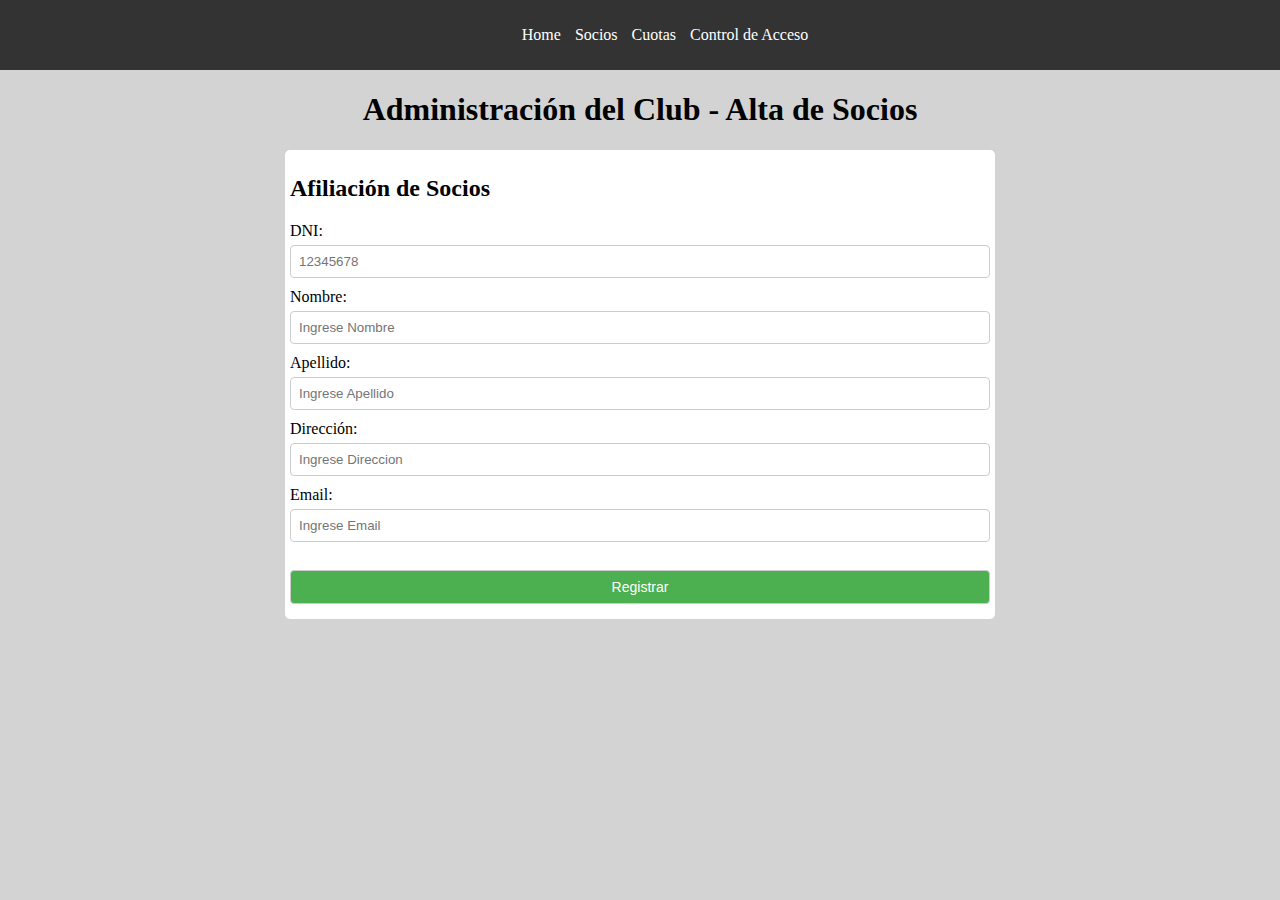
<file: index.html>
<!DOCTYPE html>
<html>
<head>
  <title>Argentina Programa Nivel 2 - TP 1</title>
  <link rel="stylesheet" type="text/css" href="./css/styles.css">
</head>
<body>
  <header>
    <nav>
      <ul>
        <li><a href="../index.html">Home</a></li>
        <li><a href="./html/socios.html" >Socios</a></li>
        <li><a href="./html/cuotas.html" >Cuotas</a></li>
        <li><a href="./html/control.html" >Control de Acceso</a></li>
      </ul>
    </nav>

    </header> 
    
    
    <div id="indexBody">
    <h1>Administración del Club - Alta de Socios</h1>
    <form id="socioForm">
      <div id="formulario">
          <h2>Afiliación de Socios</h2>
          <label for="nombre">DNI:</label>
          <input type="text" id="dni" required placeholder="12345678" pattern="[0-9]+" title="Ingrese solo caracteres numéricos">
          <br>
          <label for="nombre">Nombre:</label>
          <input type="text" id="nombre" required placeholder="Ingrese Nombre">
          <br>
          <label for="apellido">Apellido:</label>
          <input type="text" id="apellido" required placeholder="Ingrese Apellido">
          <br>
          <label for="direccion">Dirección:</label>
          <input type="text" id="direccion" required placeholder="Ingrese Direccion">
          <br>
          <label for="email">Email:</label>
          <input type="text" id="email" required placeholder="Ingrese Email">
          <br>
          <br>
          <button type="submit" id="btnReg">Registrar</button>
      </div>
    </form>
    </div>
</body>
<script src="./js/script.js"></script>
</html>
</file>
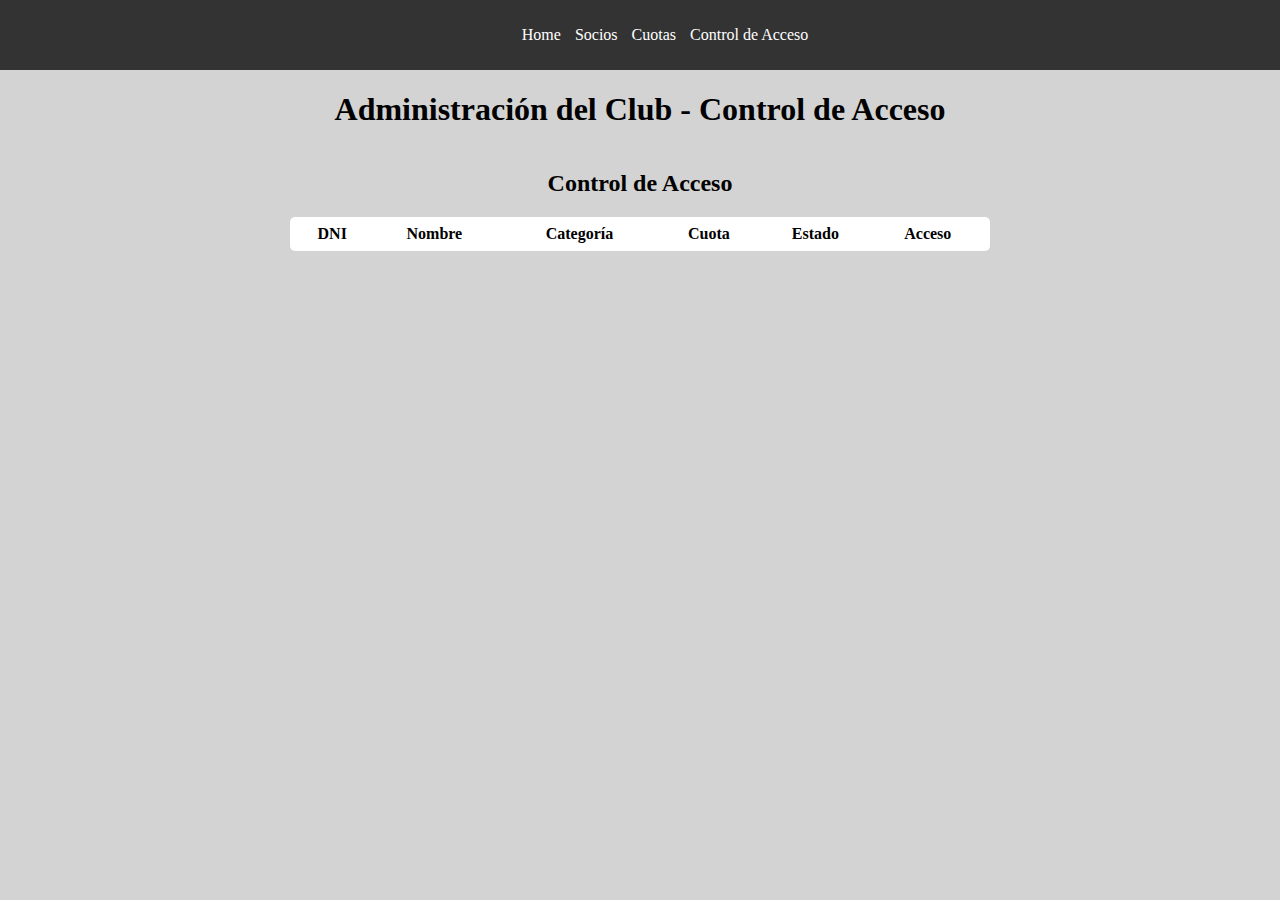
<file: html/control.html>
<!DOCTYPE html>
<html>
<head>
  <title>Administración del Club - Control de Acceso</title>
  <link rel="stylesheet" type="text/css" href="../css/styles.css">
</head>
<header>
  <nav>
    <ul>
      <li><a href="../index.html">Home</a></li>
      <li><a href="socios.html" >Socios</a></li>
      <li><a href="cuotas.html" >Cuotas</a></li>
      <li><a href="control.html" >Control de Acceso</a></li>
    </ul>
  </nav>
</header>
<body>
    <div id="bodyControl">
        <h1>Administración del Club - Control de Acceso</h1>

        <h2>Control de Acceso</h2>
        <table id="accesoTable">
          <thead>
            <tr>
              <th>DNI</th>
              <th>Nombre</th>
              <th>Categoría</th>
              <th>Cuota</th>
              <th>Estado</th>
              <th>Acceso</th>
            </tr>
          </thead>
          <tbody id="accesoBody">
          </tbody>
        </table>
    </div>

  <script src="../js/control.js"></script>
</body>
</html>
</file>
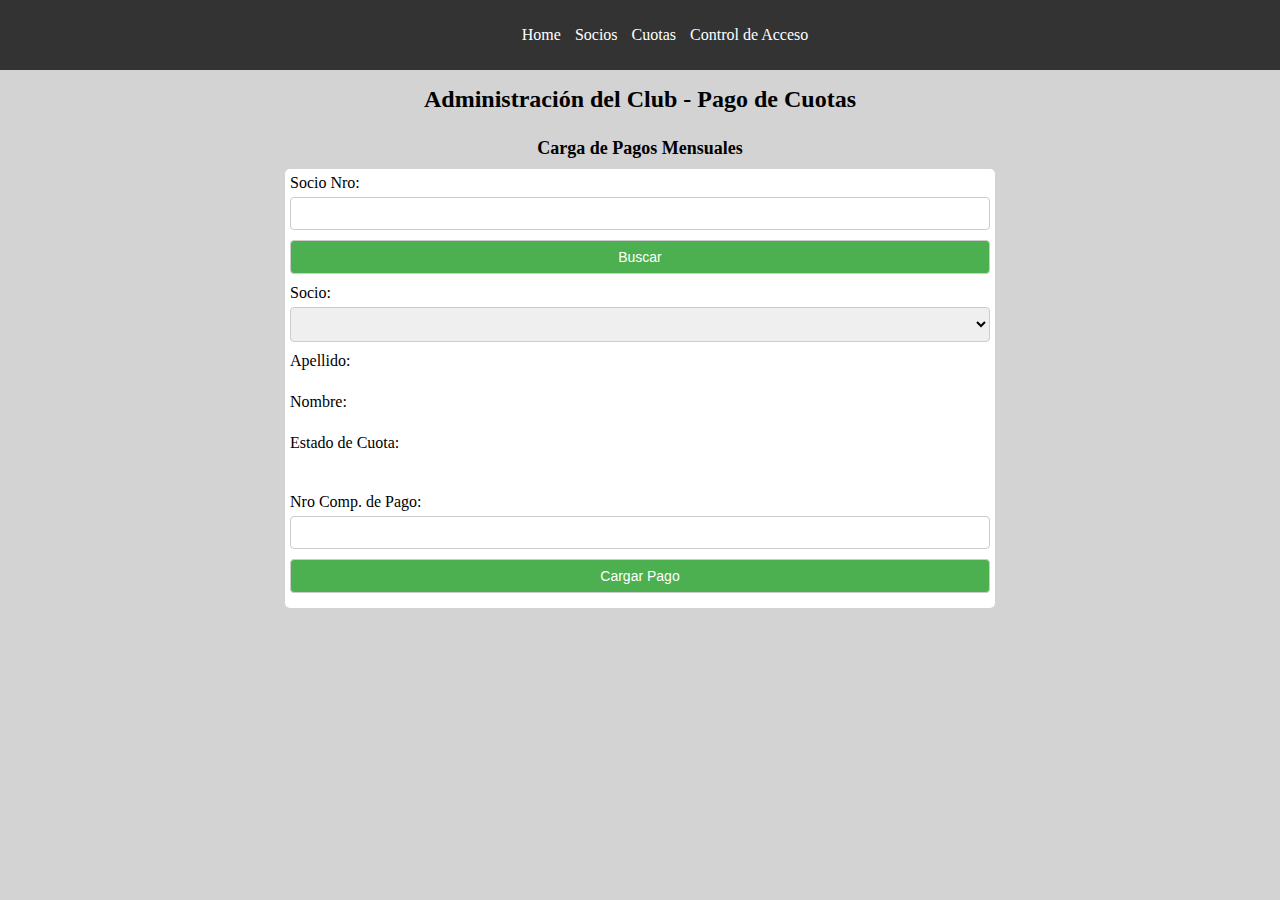
<file: html/cuotas.html>
<!DOCTYPE html>
<html>
<head>
  <title>Administración del Club - Pago de Cuotas</title>
  <link rel="stylesheet" type="text/css" href="../css/styles.css">
</head>
<header>
  <nav>
    <ul>
      <li><a href="../index.html">Home</a></li>
      <li><a href="socios.html" >Socios</a></li>
      <li><a href="cuotas.html" >Cuotas</a></li>
      <li><a href="control.html" >Control de Acceso</a></li>
    </ul>
  </nav>
</header>
<body>
    <div id="bodyCuotas">

        <h1>Administración del Club - Pago de Cuotas</h1>

        <h2>Carga de Pagos Mensuales</h2>
        <form id="pagoForm">
          <label for="socioSelect">Socio Nro:</label>
          <input type="text" id="dni" >
          <button type="button" id="btnReg" onclick="buscar()">Buscar</button>
          <br>
          <label for="socioSelect">Socio:</label>
          <select id="socioSelect" required>
          </select>
          <br>
          <div id="camposJuntos">
          <label>Apellido: </label> 
          <label for="socioApellido" id="socioApellido"></label>
          </div>
          <br>
          <div id="camposJuntos">
          <label>Nombre: </label> 
          <label for="socioNombre" id="socioNombre"></label>
          </div>
          <br>
          <div id="camposJuntos">
          <label>Estado de Cuota: </label> 
          <label for="socioEstadoCuota" id="socioEstadoCuota"></label>
          </div>
          <br>
          <br>
          <label for="nroComp">Nro Comp. de Pago:</label>
          <input type="text" id="nroComp" required>
          <br>
          <button type="submit" id="btnReg">Cargar Pago</button>
        </form>
    </div>
  

  <script src="../js/cuotas.js"></script>
</body>
</html>
</file>
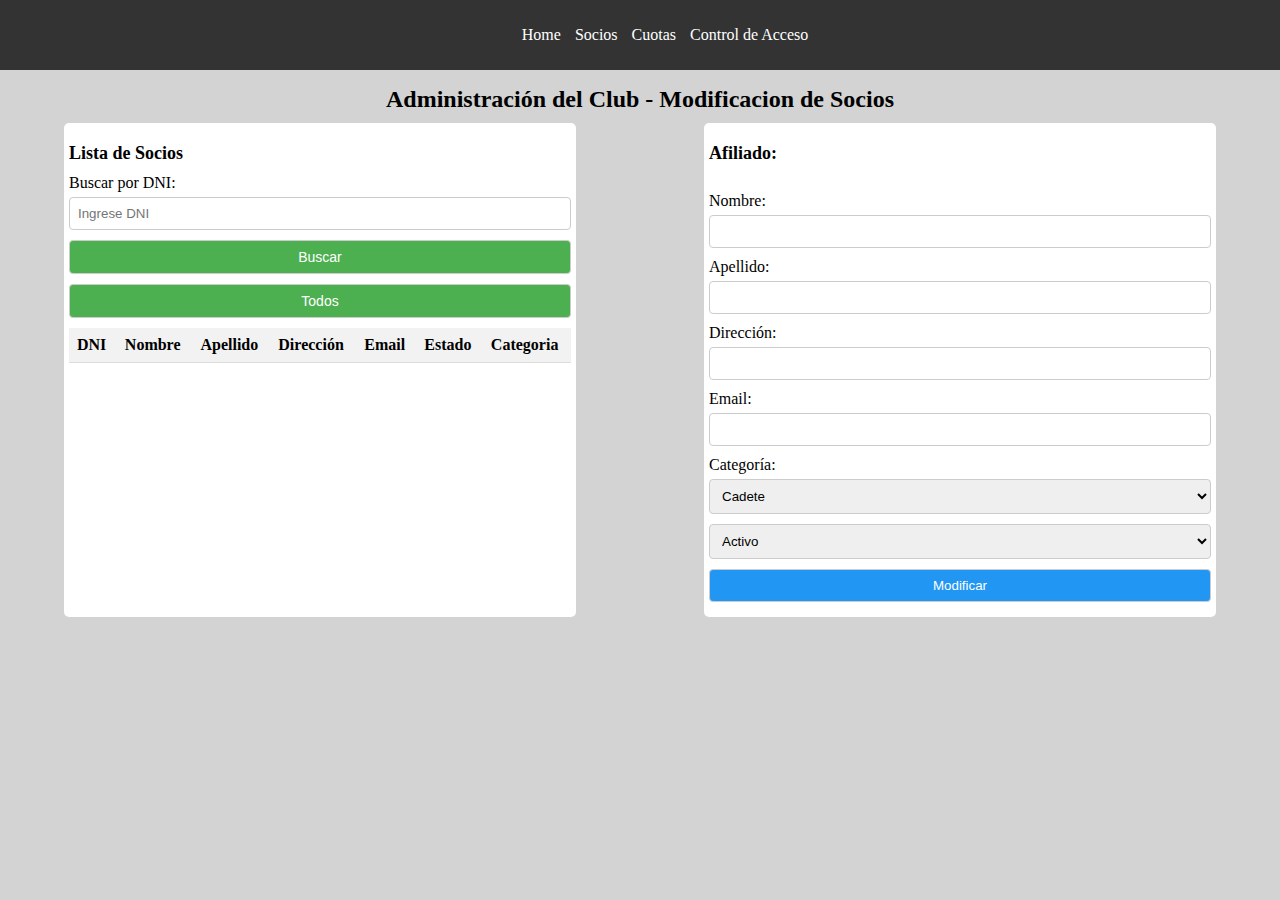
<file: html/socios.html>
<!DOCTYPE html>
<html>
<head>
  <title>Administración del Club - Socios</title>
  <link rel="stylesheet" type="text/css" href="../css/styles.css">
</head>
<header>
  <nav>
    <ul>
      <li><a href="../index.html">Home</a></li>
      <li><a href="socios.html" >Socios</a></li>
      <li><a href="cuotas.html" >Cuotas</a></li>
      <li><a href="control.html" >Control de Acceso</a></li>
    </ul>
  </nav>
</header>
<body>
    <div id="bodySocios">


        <h1>Administración del Club - Modificacion de Socios</h1>
        <div id="divSocios"> 
        <form id="listaForm">
          <div>
              <h2>Lista de Socios</h2>
              <label for="dniBusqueda">Buscar por DNI:</label>
              <input type="text" id="dniBusqueda" placeholder="Ingrese DNI" >
              <button type="button" id="btnReg" onclick="buscar()">Buscar</button>
              <button type="button" id="btnReg" onclick="loadSocios()">Todos</button>
              <table id="grillaSocios">
                <thead>
                  <tr>
                    <th>DNI</th>
                    <th>Nombre</th>
                    <th>Apellido</th>
                    <th>Dirección</th>
                    <th>Email</th>
                    <th>Estado</th>
                    <th>Categoria</th>
                  </tr>
                </thead>
                <tbody id="sociosBody">
                </tbody>
              </table>
          </div>
        </form>

        <form id="socioForm">
            <div id="formulario">
                <div id="afiliado">
                    <h2>Afiliado: </h2>
                    <h2 id="afiliadoDni"></h2>
                </div>
                <br>
                <label for="nombre">Nombre:</label>
                <input type="text" id="nombre" required >
                <br>
                <label for="apellido">Apellido:</label>
                <input type="text" id="apellido" required >
                <br>
                <label for="direccion">Dirección:</label>
                <input type="text" id="direccion" required >
                <br>
                <label for="email">Email:</label>
                <input type="text" id="email" required >
                <br>
                <label for="categoria">Categoría:</label>
                <select id="categoria">
                  <option value="cadete">Cadete</option>
                  <option value="pleno">Socio pleno</option>
                  <option value="adherente">Adherente</option>
                </select>
                <select id="estado">
                  <option value="activo">Activo</option>
                  <option value="inactivo">Inactivo</option>
                </select>
                <br>
                <button type="submit" id="btnMod" onclick="btnModificarSocio()"">Modificar</button>
            </div>
          </form>
      
        </div>
    </div>

  <script src="../js/socios.js"></script>
</body>
</html>
</file>
<file: css/styles.css>
body {
  margin: 0;
  padding: 0;
  width: 100%;
  height: 100%;
  background-color: lightgray;
}

header {
  background-color: #333;
  padding: 10px;
  width: 100%;
  display: inline-block;
  margin-right: 10px;
  text-align: center;
}

nav li {
  display: inline-block;
  margin-right: 10px;
}

nav a {
  color: #fff;
  text-decoration: none;
}

#bodySocios,
#indexBody ,  #bodyCuotas,#bodyControl{
  display: flex;
  flex-direction: column;
  align-items: center;
  justify-content: space-around;
}
#bodyCuotas {
  display: flex;
  flex-direction: column;
  align-items: center;
  justify-content: space-around;
}

#afiliado,#camposJuntos{
  display: flex;
}
#bodySocios h1,#bodyCuotas h1 {
  font-size: 24px;
  margin-bottom: 10px;
}

#bodySocios h2,#bodyCuotas h2 {
  font-size: 18px;
  margin-bottom: 10px;
}

#listaForm,#socioForm,#pagoForm,#accesoTable {
  width: 80%;
  max-width: 700px;
  background-color: white;
  padding: 5px;
  border-radius: 5px;
  margin-right: 5%;
  margin-left: 5%;
}

#listaForm label,#socioForm label,#pagoForm label {
  display: block;
  margin-bottom: 5px;
}

#listaForm input,#socioForm input,#pagoForm input,#listaForm select,#socioForm select,
#pagoForm select,#listaForm button,#socioForm button,#pagoForm button {
  width: 100%;
  padding: 8px;
  border: 1px solid #ccc;
  border-radius: 4px;
  box-sizing: border-box;
  margin-bottom: 10px;
}

#grillaSocios {
  width: 100%;
  border-collapse: collapse;
}

#grillaSocios th {
  background-color: #f2f2f2;
}

#divSocios {
  width: 100%;
  display: flex;
  align-items: top;
  justify-content: center;
}


#divSocios th,
#divSocios td {
  padding: 8px;
  text-align: left;
  border-bottom: 1px solid #ddd;
}


#btnReg {
  background-color: #4caf50;
  color: white;
  cursor: pointer;
  border: none;
  border-radius: 4px;
  padding: 8px 16px;
  font-size: 14px;
  text-align: center;
  text-decoration: none;
  transition: background-color 0.3s;
}

#btnReg:hover {
  background-color: #45a049;
}

#btnMod {
  background-color: #2196f3;
  color: white;
  cursor: pointer;
  padding: 8px 16px;
  text-align: center;
  text-decoration: none;
  transition: background-color 0.3s;
}

#btnMod:hover {
  background-color: #0b7dda;
}


#btnBor {
  background-color: rgb(192, 33, 33);
  color: white;
  cursor: pointer;
  padding: 8px 16px;
  text-align: center;
  text-decoration: none;
  transition: background-color 0.3s;
}

#btnBor:hover {
  background-color: rgb(172, 30, 30);
}
</file>
